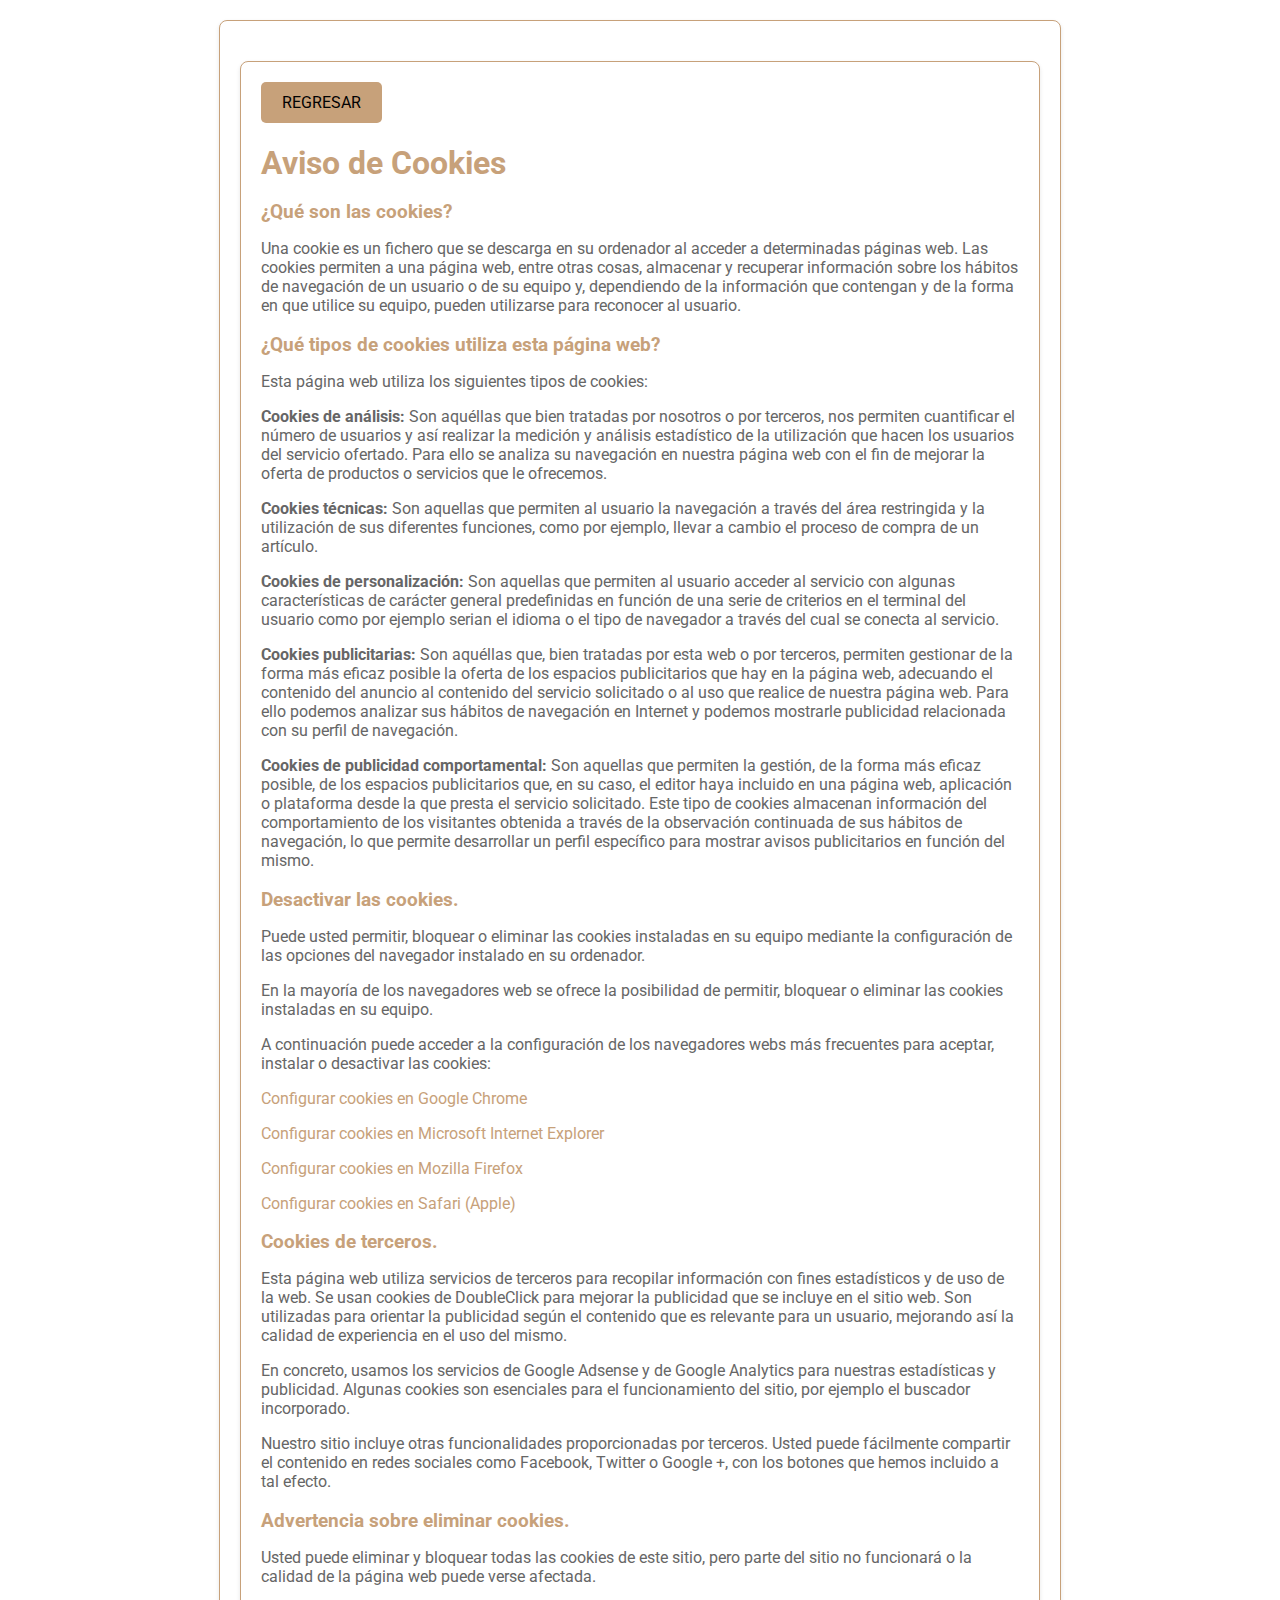
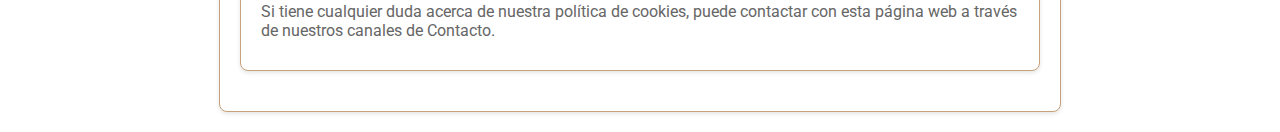
<file: aviso-cookies.html>
<!DOCTYPE html>
<html lang="en">
<head>
	<meta charset="UTF-8">
	<meta http-equiv="X-UA-Compatible" content="IE=edge">
	<meta name="viewport" content="width=device-width, initial-scale=1.0">
	<title>Aviso de Privacidad</title>
	<link rel="preconnect" href="https://fonts.gstatic.com">
	<link href="https://fonts.googleapis.com/css2?family=Roboto:wght@400;700&display=swap" rel="stylesheet"> 
	<link rel="stylesheet" href="estilosCookies.css">
</head>

	<div class="cookies-info-container">
		<main>
	
			<!-- buton regresar -->
			<div class="cookies-info-container">
				<button onclick="history.back()" class="back-button">Regresar</button>
	
	
			<h1>Aviso de Cookies</h1>
			<h3>¿Qué son las cookies?</h3>
			<p>Una cookie es un fichero que se descarga en su ordenador al acceder a determinadas páginas web. Las cookies permiten a una página web, entre otras cosas, almacenar y recuperar información sobre los hábitos de navegación de un usuario o de su equipo y, dependiendo de la información que contengan y de la forma en que utilice su equipo, pueden utilizarse para reconocer al usuario.</p>
	
			<h3>¿Qué tipos de cookies utiliza esta página web?</h3>
			<p>Esta página web utiliza los siguientes tipos de cookies:</p>
	
			<p><b>Cookies de análisis:</b> Son aquéllas que bien tratadas por nosotros o por terceros, nos permiten cuantificar el número de usuarios y así realizar la medición y análisis estadístico de la utilización que hacen los usuarios del servicio ofertado. Para ello se analiza su navegación en nuestra página web con el fin de mejorar la oferta de productos o servicios que le ofrecemos.</p>
	
			<p><b>Cookies técnicas:</b> Son aquellas que permiten al usuario la navegación a través del área restringida y la utilización de sus diferentes funciones, como por ejemplo, llevar a cambio el proceso de compra de un artículo.</p>
	
			<p><b>Cookies de personalización:</b> Son aquellas que permiten al usuario acceder al servicio con algunas características de carácter general predefinidas en función de una serie de criterios en el terminal del usuario como por ejemplo serian el idioma o el tipo de navegador a través del cual se conecta al servicio.</p>
	
			<p><b>Cookies publicitarias:</b> Son aquéllas que, bien tratadas por esta web o por terceros, permiten gestionar de la forma más eficaz posible la oferta de los espacios publicitarios que hay en la página web, adecuando el contenido del anuncio al contenido del servicio solicitado o al uso que realice de nuestra página web. Para ello podemos analizar sus hábitos de navegación en Internet y podemos mostrarle publicidad relacionada con su perfil de navegación.</p>
	
			<p><b>Cookies de publicidad comportamental:</b> Son aquellas que permiten la gestión, de la forma más eficaz posible, de los espacios publicitarios que, en su caso, el editor haya incluido en una página web, aplicación o plataforma desde la que presta el servicio solicitado. Este tipo de cookies almacenan información del comportamiento de los visitantes obtenida a través de la observación continuada de sus hábitos de navegación, lo que permite desarrollar un perfil específico para mostrar avisos publicitarios en función del mismo.</p>
	
	 
			<h3>Desactivar las cookies.</h3>
			<p>Puede usted permitir, bloquear o eliminar las cookies instaladas en su equipo mediante la configuración de las opciones del navegador instalado en su ordenador.</p>
	
			<p>En la mayoría de los navegadores web se ofrece la posibilidad de permitir, bloquear o eliminar las cookies instaladas en su equipo.</p>
	
			<p>A continuación puede acceder a la configuración de los navegadores webs más frecuentes para aceptar, instalar o desactivar las cookies:</p>
	
			<p><a href="https://support.google.com/chrome/answer/95647?hl=es" target="_blank" rel="noopener">Configurar cookies en Google Chrome</a></p>
	
			<p><a href="http://windows.microsoft.com/es-es/windows7/how-to-manage-cookies-in-internet-explorer-9" target="_blank" rel="noopener">Configurar cookies en Microsoft Internet Explorer</a></p>
	
			<p><a href="https://support.mozilla.org/es/kb/habilitar-y-deshabilitar-cookies-sitios-web-rastrear-preferencias?redirectlocale=es&amp;redirectslug=habilitar-y-deshabilitar-cookies-que-los-sitios-we" target="_blank" rel="noopener">Configurar cookies en Mozilla Firefox</a></p>
	
			<p><a href="https://support.apple.com/es-es/HT201265" target="_blank" rel="noopener">Configurar cookies en Safari (Apple)</a></p>
	
	 
			<h3>Cookies de terceros.</h3>
	
			<p>Esta página web utiliza servicios de terceros para recopilar información con fines estadísticos y de uso de la web. Se usan cookies de DoubleClick para mejorar la publicidad que se incluye en el sitio web. Son utilizadas para orientar la publicidad según el contenido que es relevante para un usuario, mejorando así la calidad de experiencia en el uso del mismo.</p>
	
			<p>En concreto, usamos los servicios de Google Adsense y de Google Analytics para nuestras estadísticas y publicidad. Algunas cookies son esenciales para el funcionamiento del sitio, por ejemplo el buscador incorporado.</p>
	
			<p>Nuestro sitio incluye otras funcionalidades proporcionadas por terceros. Usted puede fácilmente compartir el contenido en redes sociales como Facebook, Twitter o Google +, con los botones que hemos incluido a tal efecto.</p>
	
	 
			<h3>Advertencia sobre eliminar cookies.</h3>
	
			<p>Usted puede eliminar y bloquear todas las cookies de este sitio, pero parte del sitio no funcionará o la calidad de la página web puede verse afectada.</p>
	
			<p>Si tiene cualquier duda acerca de nuestra política de cookies, puede contactar con esta página web a través de nuestros canales de Contacto.</p>
		</main>
	</div>
</div>

</html>
</file>
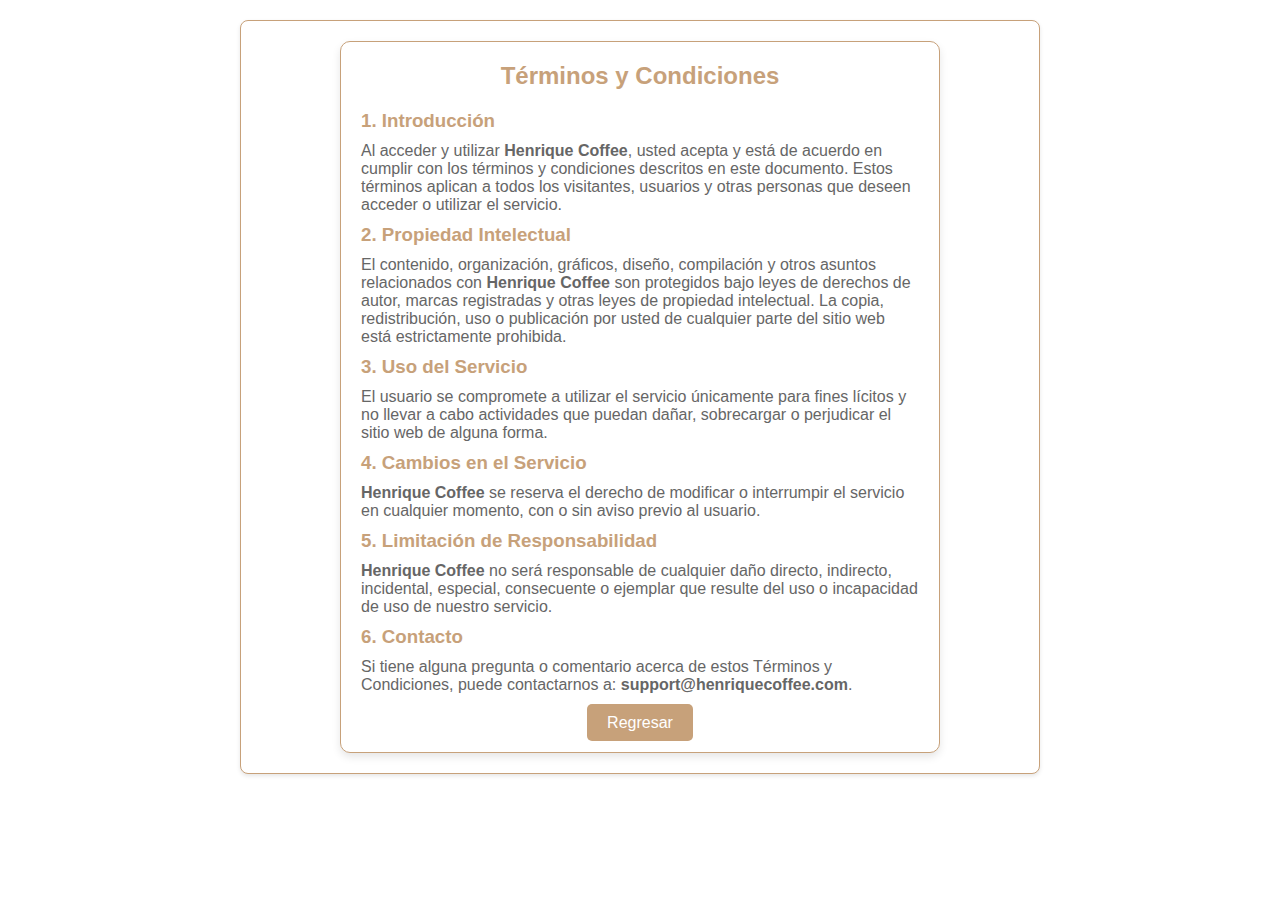
<file: terminos_privacidad.html>
<!DOCTYPE html>
<html lang="es">

<head>
    <link rel="stylesheet" href="css/estilos.css" />
    <link rel="stylesheet" href="estilosCookies.css" />
    <meta charset="UTF-8" />
    <title>Términos y Condiciones</title>
    <div class="cookies-info-container">
</head>
<div class="custom-card">
    <h2 class="custom-card-title">Términos y Condiciones</h2>
    <div class="custom-card-content">
        <h3>1. Introducción</h3>
        <p>Al acceder y utilizar <strong>Henrique Coffee</strong>, usted acepta y está de acuerdo en cumplir con los
            términos y condiciones descritos en este documento. Estos términos aplican a todos los visitantes, usuarios
            y otras personas que deseen acceder o utilizar el servicio.</p>

        <h3>2. Propiedad Intelectual</h3>
        <p>El contenido, organización, gráficos, diseño, compilación y otros asuntos relacionados con <strong>Henrique Coffee</strong> son protegidos bajo leyes de derechos de autor, marcas registradas y otras leyes de propiedad
            intelectual. La copia, redistribución, uso o publicación por usted de cualquier parte del sitio web está
            estrictamente prohibida.</p>

        <h3>3. Uso del Servicio</h3>
        <p>El usuario se compromete a utilizar el servicio únicamente para fines lícitos y no llevar a cabo actividades
            que puedan dañar, sobrecargar o perjudicar el sitio web de alguna forma.</p>

        <h3>4. Cambios en el Servicio</h3>
        <p><strong>Henrique Coffee</strong> se reserva el derecho de modificar o interrumpir el servicio en cualquier
            momento, con o sin aviso previo al usuario.</p>

        <h3>5. Limitación de Responsabilidad</h3>
        <p><strong>Henrique Coffee</strong> no será responsable de cualquier daño directo, indirecto, incidental,
            especial, consecuente o ejemplar que resulte del uso o incapacidad de uso de nuestro servicio.</p>

        <h3>6. Contacto</h3>
        <p>Si tiene alguna pregunta o comentario acerca de estos Términos y Condiciones, puede contactarnos a:
            <strong>support@henriquecoffee.com</strong>.</p>
    </div>
    <div class="custom-card-buttons">
        <a href="index.html" class="custom-card-btn accept">Regresar</a>
        
    </div>
</div>

<script src="script.js"></script>
</body>

</html>
</div>
</file>
<file: estilosCookies.css>
:root {
    --primary-color: #c7a17a;
    --background-color: #f9f5f0;
    --dark-color: #151515;
}

.cookies-info-container {
    background-color: #fff;
    /* Fondo blanco para la tarjeta */
    border: 1px solid #c7a17a;
    /* Borde sutil */
    border-radius: 8px;
    /* Bordes redondeados */
    box-shadow: 0 2px 4px rgba(0, 0, 0, 0.1);
    /* Sombra para dar profundidad */
    padding: 20px;
    /* Espaciado interno */
    max-width: 800px;
    /* Ancho máximo */
    margin: 20px auto;
    /* Centrar y dar espacio alrededor */
    font-family: 'Roboto', sans-serif;
    /* Fuente Roboto */
}

.cookies-info-container h1,
.cookies-info-container h3 {
    color: var(--primary-color);
    /* Color de los títulos, asumiendo que --primary-color está definido */
    margin-bottom: 10px;
    /* Espacio debajo de los títulos */
}

.cookies-info-container p,
.cookies-info-container a {
    color: #666;
    /* Color de texto y enlaces */
    margin-bottom: 10px;
    /* Espacio debajo de los párrafos y enlaces */
}

.cookies-info-container a {
    text-decoration: none;
    /* Remover subrayado de enlaces */
    color: var(--primary-color);
    /* Color de enlaces */
}

.cookies-info-container a:hover {
    text-decoration: underline;
    /* Subrayado al pasar el mouse sobre enlaces */
}

.back-button {
    background-color: var(--primary-color);
    /* Utiliza la variable de color primario */
    color: #020202;
    /* Texto en color blanco */
    border: 1px solid transparent;
    /* Borde transparente (ajustar si es necesario) */
    padding: 10px 20px;
    /* Espaciado interno */
    border-radius: 5px;
    /* Bordes redondeados */
    cursor: pointer;
    /* Cursor en forma de mano al pasar el mouse */
    font-family: 'Roboto', sans-serif;
    /* Fuente Roboto (o tu fuente preferida) */
    font-size: 1rem;
    /* Tamaño del texto */
    text-transform: uppercase;
    /* Texto en mayúsculas */
    transition: background-color 0.3s;
    /* Transición suave al cambiar de color */
    text-decoration: none;
    /* Sin subrayado */
}

.back-button:hover {
    background-color: #d9534f;
    /* Color al pasar el mouse */
}
</file>
<file: css/estilos.css>
@import url('https://fonts.googleapis.com/css2?family=Poppins:wght@300;400;500;600;700&display=swap');
:root {
	--primary-color: #c7a17a;
	--background-color: #f9f5f0;
	--dark-color: #151515;
}
* {
	padding: 0;
	margin: 0;
	box-sizing: border-box;
}


.custom-card {
    border: 1px solid #c7a17a; /* Color de borde */
    background-color: #fff; /* Fondo blanco */
    box-shadow: 0 4px 8px rgba(0, 0, 0, 0.1); /* Sombra ligera */
    border-radius: 10px; /* Bordes redondeados */
    padding: 20px; /* Espaciado interno */
    max-width: 600px; /* Ancho máximo */
    margin: auto; /* Centrar */
}

.custom-card-title {
    color: var(--primary-color); /* Color del título */
    text-align: center; /* Alineación del título */
    margin-bottom: 20px; /* Espacio debajo del título */
}

.custom-card-content {
    margin-bottom: 20px; /* Espacio debajo del contenido */
    color: #666; /* Color del texto */
}

.custom-card-buttons {
    text-align: center; /* Botones centrados */
}

.custom-card-btn {
    background-color: var(--primary-color); /* Fondo del botón */
    color: #fff; /* Color del texto */
    text-decoration: none; /* Sin subrayado */
    padding: 10px 20px; /* Espaciado del botón */
    border-radius: 5px; /* Bordes redondeados del botón */
    margin: 0 5px; /* Separación entre botones */
    transition: background-color 0.3s; /* Transición suave */
	
}

.custom-card-btn.accept {
	color: #fff; /* Color (Aceptar) */
}
.custom-card-btn.reject {
	color: #fff; /* Color (Rechazar) */
}

.custom-card-btn.accept:hover {
    background-color: #4cae4c; /* Color al pasar el mouse (Aceptar) */
}

.custom-card-btn.reject:hover {
    background-color: #d9534f; /* Color al pasar el mouse (Rechazar) */
}


.aviso-terms body {
	background: #f2f2f2;
	font-family: 'Roboto', sans-serif;
}

.aviso-cookies p {
	margin-bottom: 20px;
	line-height: 150%;
}

.main-content main {
	margin: 20px auto;
	max-width: 1000px;
	background: #fff;
	min-height: 80vh;
	padding: 20px;
	border-radius: 10px;
} 

.aviso-cookies {
	display: none;
	background: #fff;
	padding: 20px;
	width: calc(100% - 40px);
	max-width: 300px;
	line-height: 150%;
	border-radius: 10px;
	position: fixed;
	bottom: 20px;
	left: 20px;
	z-index: 100;
	padding-top: 60px;
	box-shadow: 0px 2px 20px 10px rgba(222,222,222,.25);
	text-align: center;
}

.aviso-cookies.activo {
	display: block;
}

.aviso-cookies .galleta {
	max-width: 100px;
	position: absolute;
	top: -50px;
	left: calc(50% - 50px);
}

.aviso-cookies .titulo,
.aviso-cookies .parrafo {
	margin-bottom: 15px;
}

.aviso-cookies .boton {
	width: 100%;
	background: #595959;
	border: none;
	color: #fff;
	font-family: 'Roboto', sans-serif;
	text-align: center;
	padding: 15px 20px;
	font-weight: 700;
	cursor: pointer;
	transition: .3s ease all;
	border-radius: 5px;
	margin-bottom: 15px;
	font-size: 14px;
}

.aviso-cookies .boton:hover {
	background: #000;
}

.aviso-cookies .enlace {
	color: #4DBFFF;
	text-decoration: none;
	font-size: 14px;
}

.aviso-cookies .enlace:hover {
	text-decoration: underline;
}

.fondo-aviso-cookies {
	display: none;
	background: rgba(0,0,0,.20);
	position: fixed;
	z-index: 99;
	width: 100vw;
	height: 100vh;
	top: 0;
	left: 0;
}

.fondo-aviso-cookies.activo {
	display: block;
}

.aviso-cookies{
	display:none;
	background: #fff;
	padding: 20px;
	width: calc(100% - 40px);
	max-width: 300px;
	line-height: 200%;
	border-radius: 10px;
	position: fixed;
	bottom: 20px;
	left: 20px;
	z-index: 100;
	padding-top: 60px;
	box-shadow: 0px 2px 20px 10px rgba(222,222,222,.25);
	text-align: center;
}

.aviso-cookies.activo {
	display: block;
}

.aviso-cookies .galleta {
	max-width: 100px;
	position: absolute;
	top: -50px;
	left: calc(50% - 50px);
}

.aviso-cookies .titulo,
.aviso-cookies .parrafo {
	margin-bottom: 15px;
}

.aviso-cookies .boton {
	width: 100%;
	background: #595959;
	border: none;
	color: #fff;
	font-family: 'Roboto', sans-serif;
	text-align: center;
	padding: 15px 20px;
	font-weight: 700;
	cursor: pointer;
	transition: .3s ease all;
	border-radius: 5px;
	margin-bottom: 15px;
	font-size: 14px;
}

.aviso-cookies .boton:hover {
	background: #000;
}

.aviso-cookies .enlace {
	color: #4DBFFF;
	text-decoration: none;
	font-size: 14px;
}

.aviso-cookies .enlace:hover {
	text-decoration: underline;
}

.fondo-aviso-cookies {
	display: none;
	background: rgba(0,0,0,.20);
	position: fixed;
	z-index: 99;
	width: 100vw;
	height: 100vh;
	top: 0;
	left: 0;

}

.fondo-aviso-cookies.activo {
	display: block;
}
</file>
